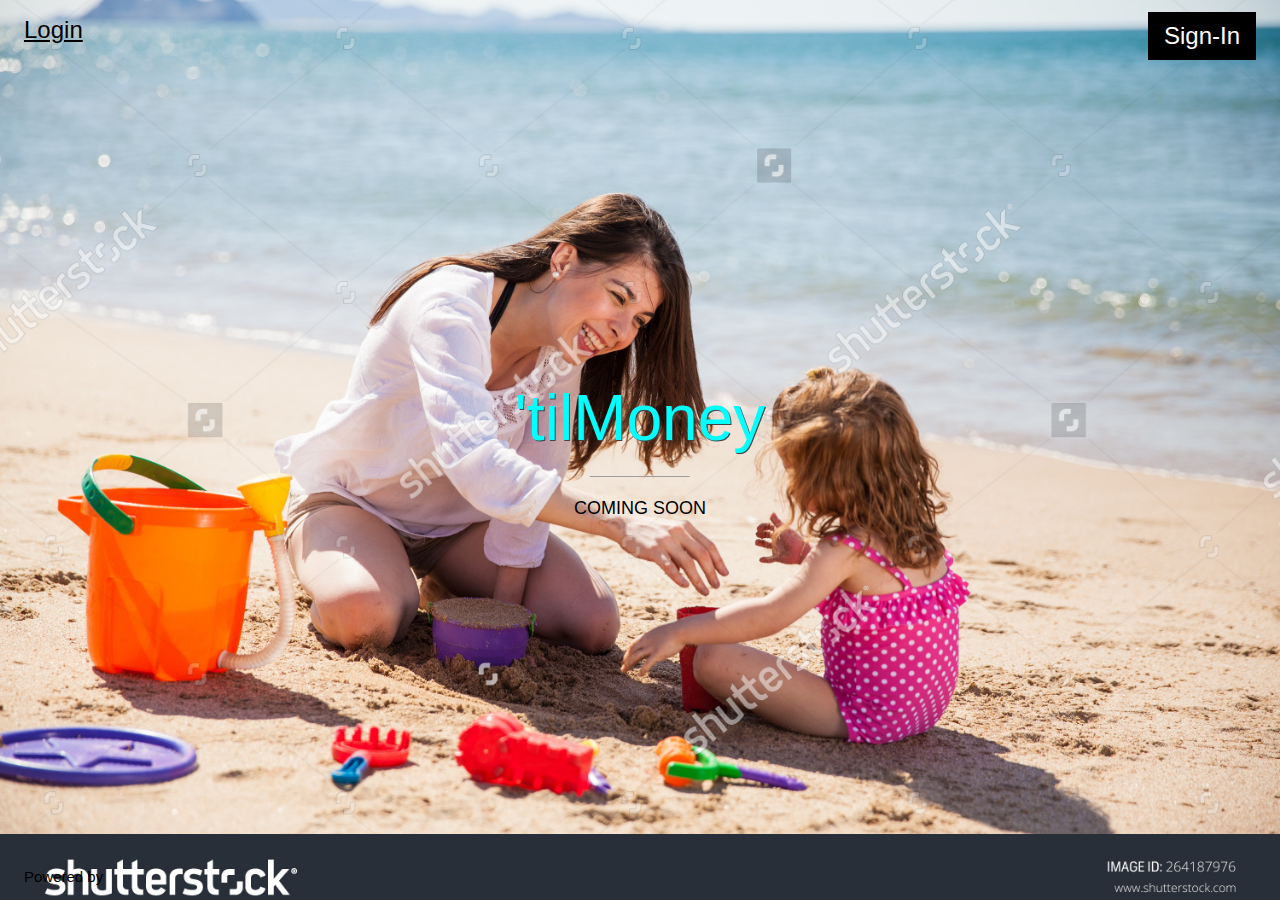
<file: Avaktnon/index.html>
<!DOCTYPE html>
<html>
<title>'tilMoney ALPHA</title>
<meta charset="UTF-8">
<meta name="viewport" content="width=device-width, initial-scale=1">
<link rel="icon" href="ico/tilmoney.ico" type="image/x-icon" />
<link rel="stylesheet" href="css/w3.css">
<!--link rel="stylesheet" href="https://fonts.googleapis.com/css?family=Raleway" -->
<link rel="stylesheet" href="fonts/fonts-googleapis1.woff2">
<link rel="stylesheet" href="fonts/fonts-googleapis2.woff2">
<link rel="stylesheet" href="css/font-awesome.min.css">
<style>
body,h1 {font-family: "Raleway", sans-serif}
body, html {height: 100%}
.bgimg {
    background-image: url('img/frontImage04.jpg');
    min-height: 100%;
    background-position: center;
    background-size: cover;
}
</style>
<body>
    <div class="bgimg w3-display-container w3-animate-opacity">
        <div class="w3-display-topleft w3-padding-large w3-xlarge">
            <a class="w3-button-floating" href="#" onclick="document.getElementById('login').style.display='block'">Login</a>
        </div>
        <div class="w3-display-topright w3-padding-large w3-xlarge">
            <button onclick="document.getElementById('signin').style.display='block'" class="w3-btn">Sign-In</button>
        </div>
        <div class="w3-display-middle">
            <h1 class="w3-jumbo w3-animate-top w3-text-shadow" style="color: #00ffff">'tilMoney</h1>
            <hr class="w3-border-grey" style="margin:auto;width:40%">
            <p class="w3-large w3-center" style="color:black">COMING SOON</p>
        </div>
        <div class="w3-display-bottomleft w3-padding-large">
            Powered by <a href="https://www.crossTechnologies.com" target="_blank">
                <!--img class="w3-small w3-border-cyan" src="img/crossTechnologiesLogo.png"-->
            </a>
        </div>
    </div>
    
    <!-- Sign-In Form -->
    <div id="signin" class="w3-modal">
        <div class="w3-modal-content w3-card-8 w3-animate-zoom" style="max-width:600px">
            <div class="w3-center w3-cyan"><br><br>
                <span class="w3-xlarge w3-container w3-padding-8 w3-display-topleft"><b>Signing Up</b></span>
                <span onclick="document.getElementById('signin').style.display='none'" class="w3-closebtn w3-container w3-padding-8 w3-display-topright" title="Close Modal">&times;</span>
            </div>
            <form class="w3-container" action="">
                <div class="w3-section">
                    <input class="w3-input w3-border w3-margin-bottom" type="text" placeholder="First Name" name="name" required>
                    <input class="w3-input w3-border w3-margin-bottom" type="text" placeholder="Last Name" name="lastname" required>
                    <input class="w3-input w3-border w3-margin-bottom" type="text" placeholder="Email" name="email" required>
                    <input class="w3-input w3-border w3-margin-bottom" type="password" placeholder="Password" name="psw" required>
                    <input class="w3-input w3-border w3-margin-bottom" type="password" placeholder="Repeat Password" name="psw-repeat" required>
                    <p>By creating an account you agree to our <a style="color:cyan" href="#">Terms & Privacy</a>.</p>
                    <div class="clearfix">
                        <button type="submit" class="w3-btn w3-green">Sign Up</button>
                    </div> 
                </div>
            </form>
            <div class="w3-container">
            </div>
            <footer class="w3-container w3-teal">
                
            </footer>
        </div>
    </div>
    
    <!-- Login Form -->
    <div id="login" class="w3-modal">
        <div class="w3-modal-content w3-card-8 w3-animate-zoom" style="max-width:300px">
            <div class="w3-center w3-cyan"><br>
                <span onclick="document.getElementById('login').style.display='none'" class="w3-closebtn w3-container w3-padding-8 w3-display-topright" title="Close Modal">&times;</span>
                <img src="img/loginAvatar.jpg" alt="Avatar" style="width:30%" class="w3-circle w3-margin-top">
            </div>
            <form class="w3-container" action="/action_page.php">
                <div class="w3-section">
                    <input class="w3-input w3-border w3-margin-bottom" type="text" placeholder="Email" name="usrname" required>
                    <input class="w3-input w3-border" type="password" placeholder="Password" name="psw" required>
                    <button class="w3-btn-block w3-green w3-section w3-padding" type="submit">Login</button>
                    <input class="w3-check w3-margin-top" type="checkbox" checked="checked"> Remember me
                </div>
            </form>
            <div class="w3-container w3-border-top w3-padding-16 w3-light-grey">
                <button onclick="document.getElementById('login').style.display='none'" type="button" class="w3-btn w3-red">Cancel</button>
                <span class="w3-right w3-padding w3-hide-small">Forgot <a style="color:cyan" href="#">password?</a></span>
            </div>
        </div>
    </div>
</body>
</html>
</file>
